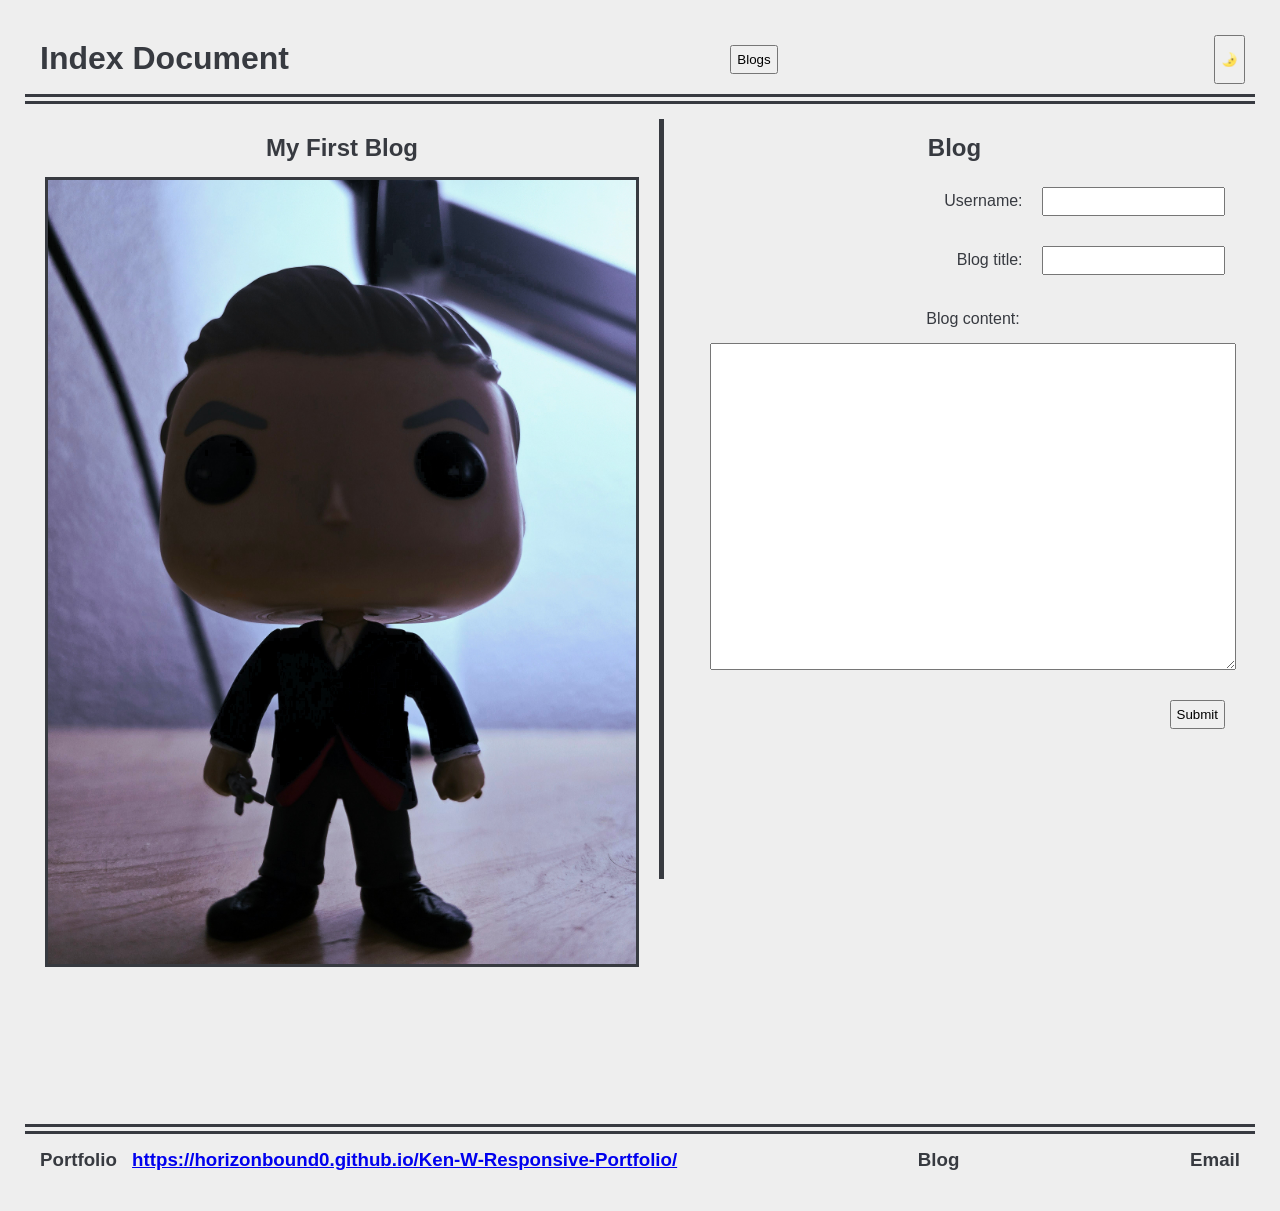
<file: index.html>
<!DOCTYPE html>
<html lang="en">

<head>
    
    <meta charset="UTF-8">

    <meta name="viewport" content="width=device-width, initial-scale=1.0">

    <link rel="stylesheet" href="./assets/css/styles.css">

    <title>Marketing User Portfolio</title>

</head>

<body 
data-bg="light">

    <header class="header">

        <h1>Index Document</h1>
        
        <a href="./blog.html"><input class="blogs-button" type="button" value="Blogs"></a>

        <input type="button" class="light-dark-mode-button" value="🌛"
        data-light="🌞"
        data-dark="🌛">

    </header>

    <main class="main">

        <hero class="hero">

            <h2>My First Blog</h2>

            <img src="./assets/images/DWPop.jpg" alt="Picture of a Doctor Who Pop Figure">

        </hero>

        <form action="" class="blog-form">

            <h2>Blog</h2>

            <div class="blog-item">
                <label for="username">Username: </label>
                <input type="text" name="username" id="username" required />
            </div>

            <div class="blog-item">
                <label for="content-title">Blog title: </label>
                <input type="text" name="content-title" id="content-title" required />
            </div>

            <div class="blog-item content-area">
                <label for="content">Blog content: </label>
                <textarea name="content" id="content" required></textarea>
            </div>

            <div class="blog-item submit-button">
                    <button>Submit</button>
            </div>

        </form>
        <script src="./assets/js/logic.js"></script>

    </main>

    <footer class="footer">
        <h3>Portfolio <a href="https://horizonbound0.github.io/Ken-W-Responsive-Portfolio/">https://horizonbound0.github.io/Ken-W-Responsive-Portfolio/</a></h3>
        <h3>Blog</h3>
        <h3>Email</h3>
    </footer>

</body>

</html>
</file>
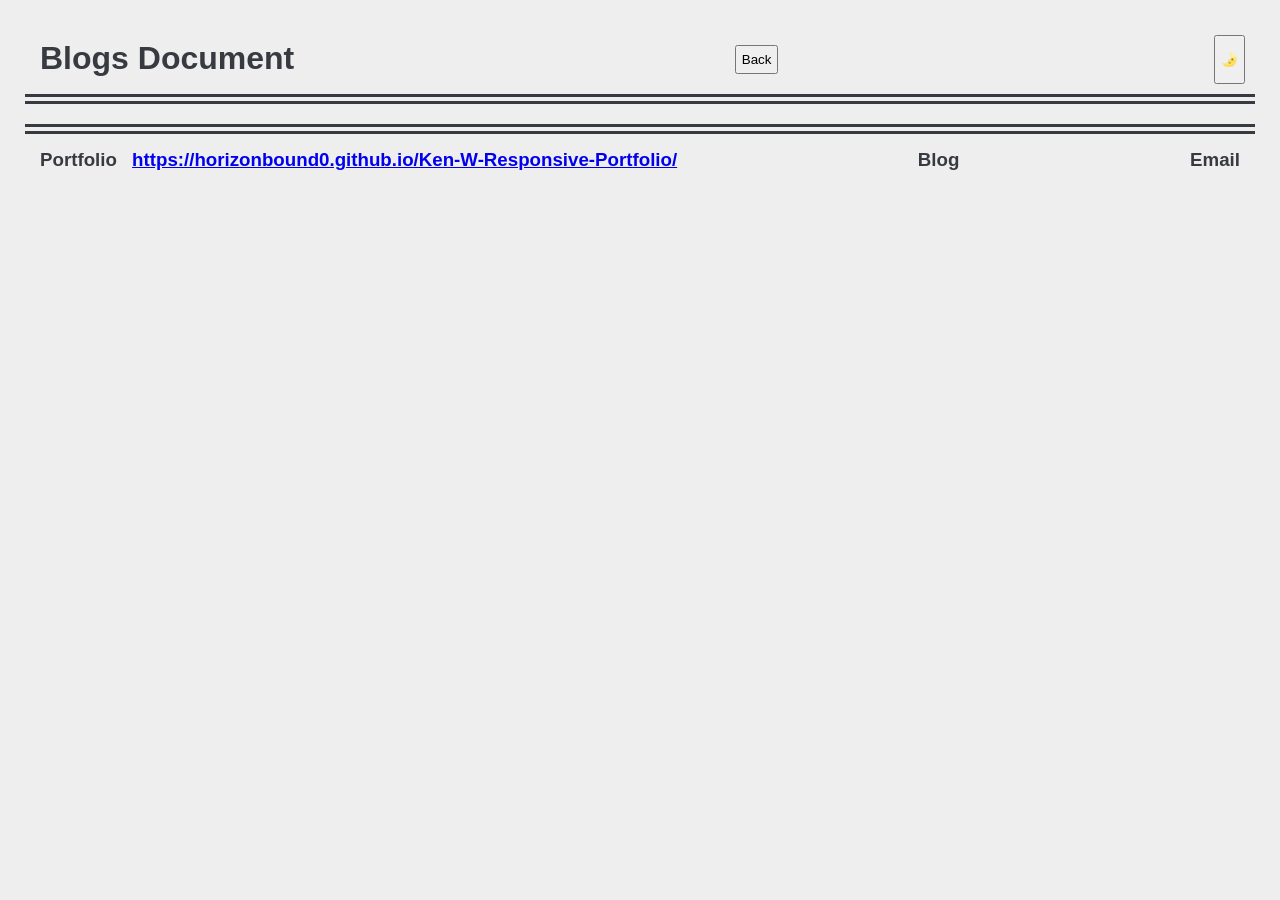
<file: blog.html>
<!DOCTYPE html>
<html lang="en">

<head>

    <meta charset="UTF-8">

    <meta name="viewport" content="width=device-width, initial-scale=1.0">

    <link rel="stylesheet" href="./assets/css/styles.css">

    <title>Blogs</title>

</head>

<body
data-bg="light">

    <header class="header">

        <h1>Blogs Document</h1>

        <a href="./index.html"><input class="back-button" type="button" value="Back"></a>

        <input type="button" class="light-dark-mode-button" value="🌛"
        data-light="🌞"
        data-dark="🌛">

    </header>

    <main class="main-blogs">

    </main>

    <footer class="footer">
        <h3>Portfolio <a href="https://horizonbound0.github.io/Ken-W-Responsive-Portfolio/">https://horizonbound0.github.io/Ken-W-Responsive-Portfolio/</a></h3>
        <h3>Blog</h3>
        <h3>Email</h3>
    </footer>

    <script src="./assets/js/blog.js"></script>
    
</body>

</html>
</file>
<file: assets/css/styles.css>
:root {
    --main-light-color: #EEEEEE;
    --main-dark-color: #686d76;
    --main-dark-contrast: #373A40;
    --main-color-contrast: #DC5F00;
}

* {
    margin: 5px;
    padding: 5px;
    font-family: Arial, Helvetica, sans-serif;
}

body[data-bg="light"] {
    background: var(--main-light-color);
    color: var(--main-dark-contrast);
}

body[data-bg="dark"] {
    background: var(--main-dark-color);
    color: var(--main-light-color);
}

header {
    display: flex;
    justify-content: space-between;
    border-bottom: double 10px var(--main-dark-contrast);
}

.light-dark-mode-button:hover {
    box-shadow: 5px 5px 10px var(--main-color-contrast);
}

.main {
    display: flex;
    height: 1000px;
}

.main-blogs {
    display: flex;
    flex-direction: column;
    align-content: center;
    justify-content: start;
}


.blog-card {
    border: solid 1px;
}

.blog-title {
    border-bottom: solid 2px;
}

.blog-author {
    justify-self: end;
}


.hero {
    display: flex;
    flex-direction: column;
    align-items: center;
    width: 50%;
}

.hero img {
    padding: 0;
    border: solid var(--main-dark-contrast);
    height: 80%;
}

.blog-form {
    display: flex;
    flex-direction: column;
    justify-content: top;
    align-items: end;
    width: 50%;
    height: 75%;
    border-left: solid 5px var(--main-dark-contrast);
}

.blog-form h2 {
    align-self: center;
}

.content-area {
    display: flex;
    flex-direction: column;
    justify-content: center;
    align-items: center;
    width: 90%;
    height: 50%;
}

#content {
    width: 100%;
    height: 100%;
}

footer {
    display: flex;
    justify-content: space-between;
    border-top: double 10px var(--main-dark-contrast);
}
</file>
